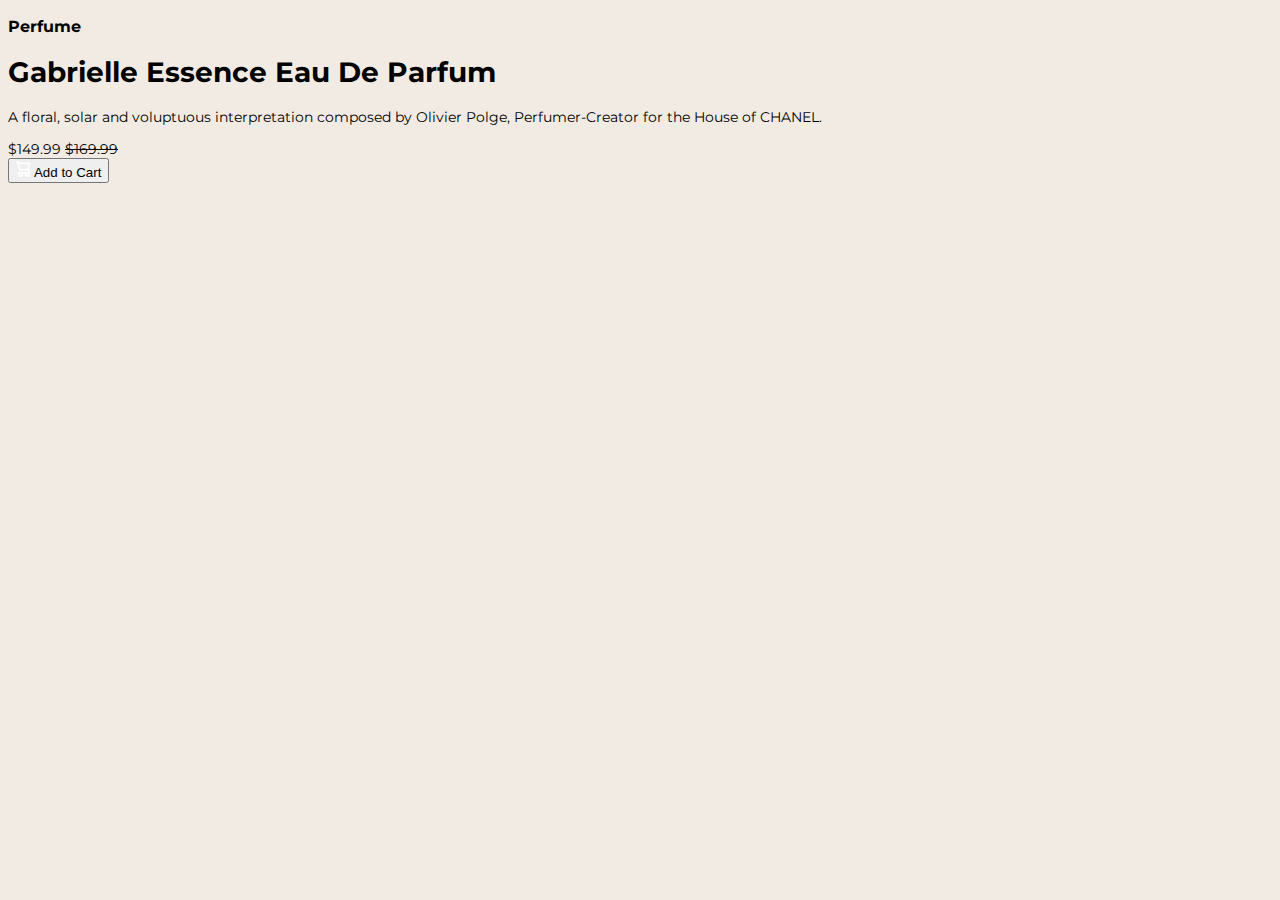
<file: Semana01/Dia02-html/index.html>
<!DOCTYPE html>
<html lang="en">
<head>
    <meta charset="UTF-8">
    <meta name="viewport" content="width=device-width, initial-scale=1.0">
    <title>Document</title>
    <link rel="stylesheet" href="style.css">
</head>
<body>
    <main>
        <section class="photo"></section>

        <section class="content">
            <h3>Perfume</h3>

            <h1>Gabrielle Essence Eau De Parfum</h1>
    
            <p>A floral, solar and voluptuous interpretation composed by Olivier Polge, 
        Perfumer-Creator for the House of CHANEL.
            </p>
            <div>
                <span>$149.99</span>
                <s>$169.99</s>
            </div>
            <button>
                <img src="images/icon-cart.svg" alt="Cart icon">
                Add to Cart
            </button>
        </section> 
    </main>    
</body>
</html>
</file>
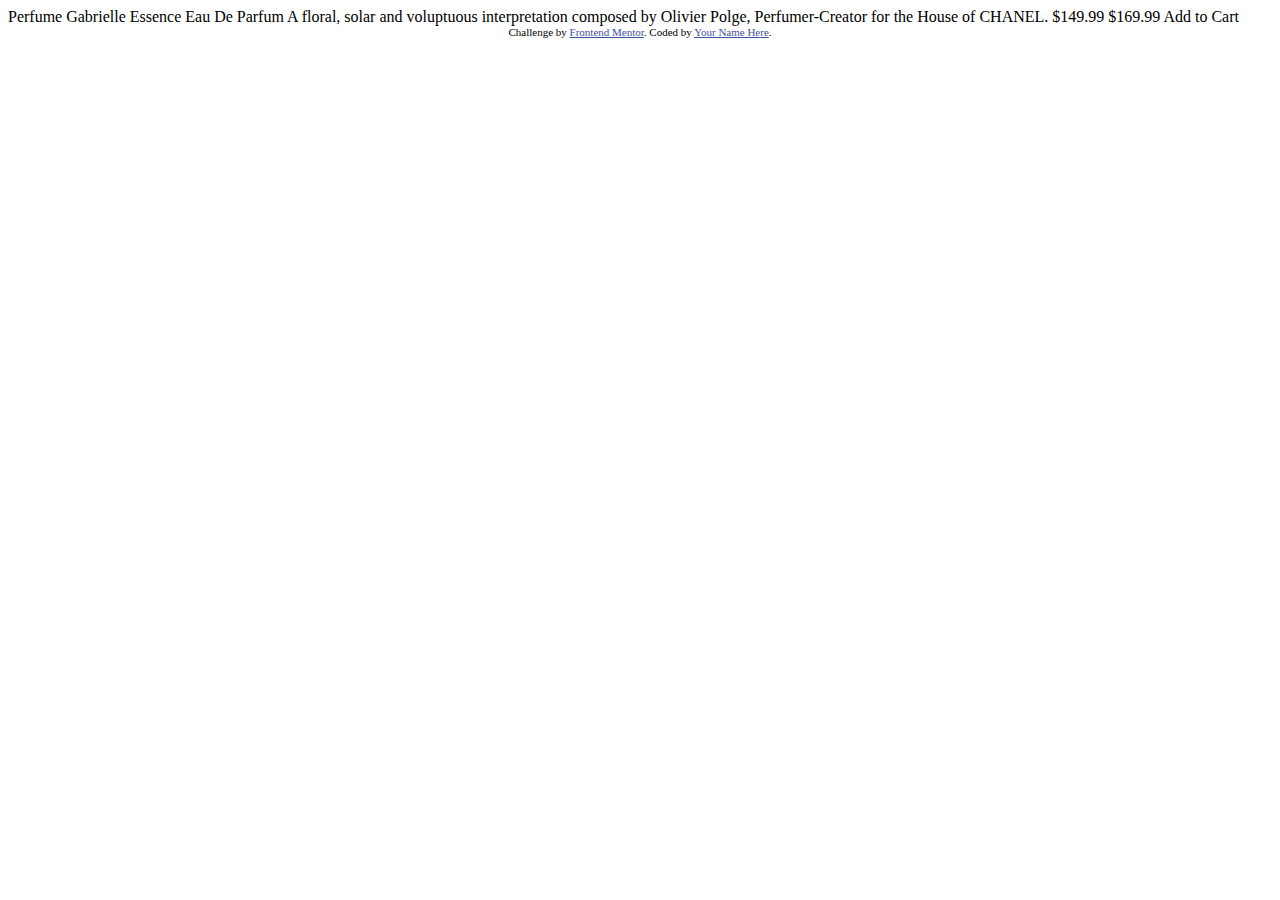
<file: Semana01/Dia02-html/index copy.html>
<!DOCTYPE html>
<html lang="en">
<head>
  <meta charset="UTF-8">
  <meta name="viewport" content="width=device-width, initial-scale=1.0"> <!-- displays site properly based on user's device -->

  <link rel="icon" type="image/png" sizes="32x32" href="./images/favicon-32x32.png">
  
  <title>Frontend Mentor | Product preview card component</title>

  <!-- Feel free to remove these styles or customise in your own stylesheet 👍 -->
  <style>
    .attribution { font-size: 11px; text-align: center; }
    .attribution a { color: hsl(228, 45%, 44%); }
  </style>
</head>
<body>

  Perfume

  Gabrielle Essence Eau De Parfum

  A floral, solar and voluptuous interpretation composed by Olivier Polge, 
  Perfumer-Creator for the House of CHANEL.

  $149.99
  $169.99

  Add to Cart
  
  <div class="attribution">
    Challenge by <a href="https://www.frontendmentor.io?ref=challenge" target="_blank">Frontend Mentor</a>. 
    Coded by <a href="#">Your Name Here</a>.
  </div>
</body>
</html>
</file>
<file: Semana01/Dia02-html/style.css>
@import url('https://fonts.googleapis.com/css2?family=Fraunces:ital,opsz,wght@0,9..144,100..900;1,9..144,100..900&family=Montserrat:ital,wght@0,100..900;1,100..900&display=swap');

/*
font-family: "Fraunces", serif;
font-family: "Montserrat", sans-serif;
*/
body {
    font-family: "Montserrat", sans-serif;
    font-size: 14px;
    background-color: hsl(30, 38%, 92%);
}
</file>
